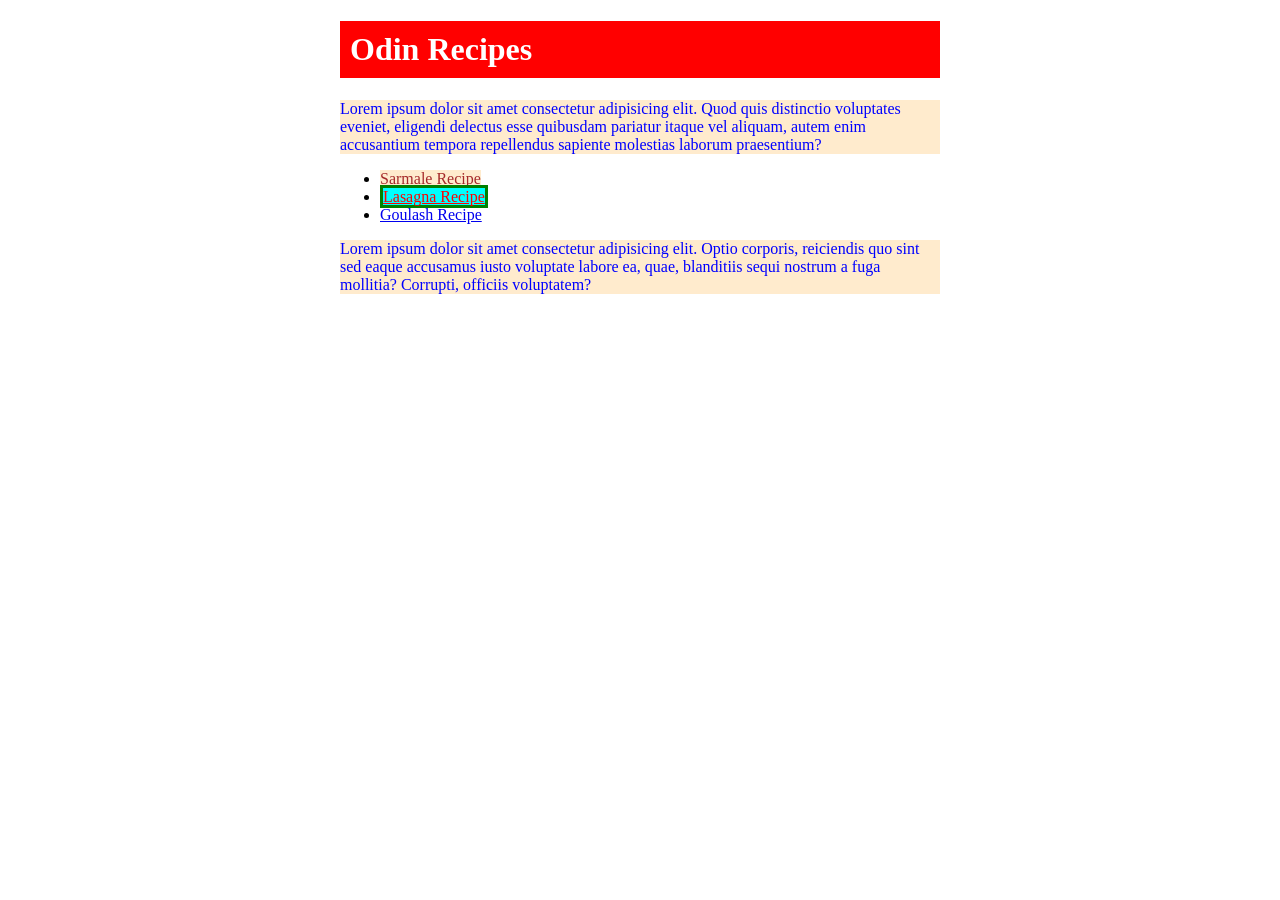
<file: index.html>
<!DOCTYPE html>
<html lang="en">
<head>
    <meta charset="UTF-8">
    <meta name="viewport" content="width=device-width, initial-scale=1.0">
    <title>Odin recipes</title>
    <link rel="stylesheet" href="styles/styles.css">
</head>
<body>
    <div>
        <h1 class="red">Odin Recipes</h1>
        <p>Lorem ipsum dolor sit amet consectetur adipisicing elit. Quod quis distinctio voluptates eveniet, eligendi delectus esse quibusdam pariatur itaque vel aliquam, autem enim accusantium tempora repellendus sapiente molestias laborum praesentium?</p>
        <ul>
            <li><a class="sarmale" href="recipes/sarmale.html">Sarmale Recipe</a></li>
            <li><a class="lasagna" href="recipes/lasagna.html">Lasagna Recipe</a></li>
            <li><a href="recipes/goulash.html">Goulash Recipe</a></li>
        </ul>
        <p>Lorem ipsum dolor sit amet consectetur adipisicing elit. Optio corporis, reiciendis quo sint sed eaque accusamus iusto voluptate labore ea, quae, blanditiis sequi nostrum a fuga mollitia? Corrupti, officiis voluptatem?</p>
    </div>
</body>
</html>
</file>
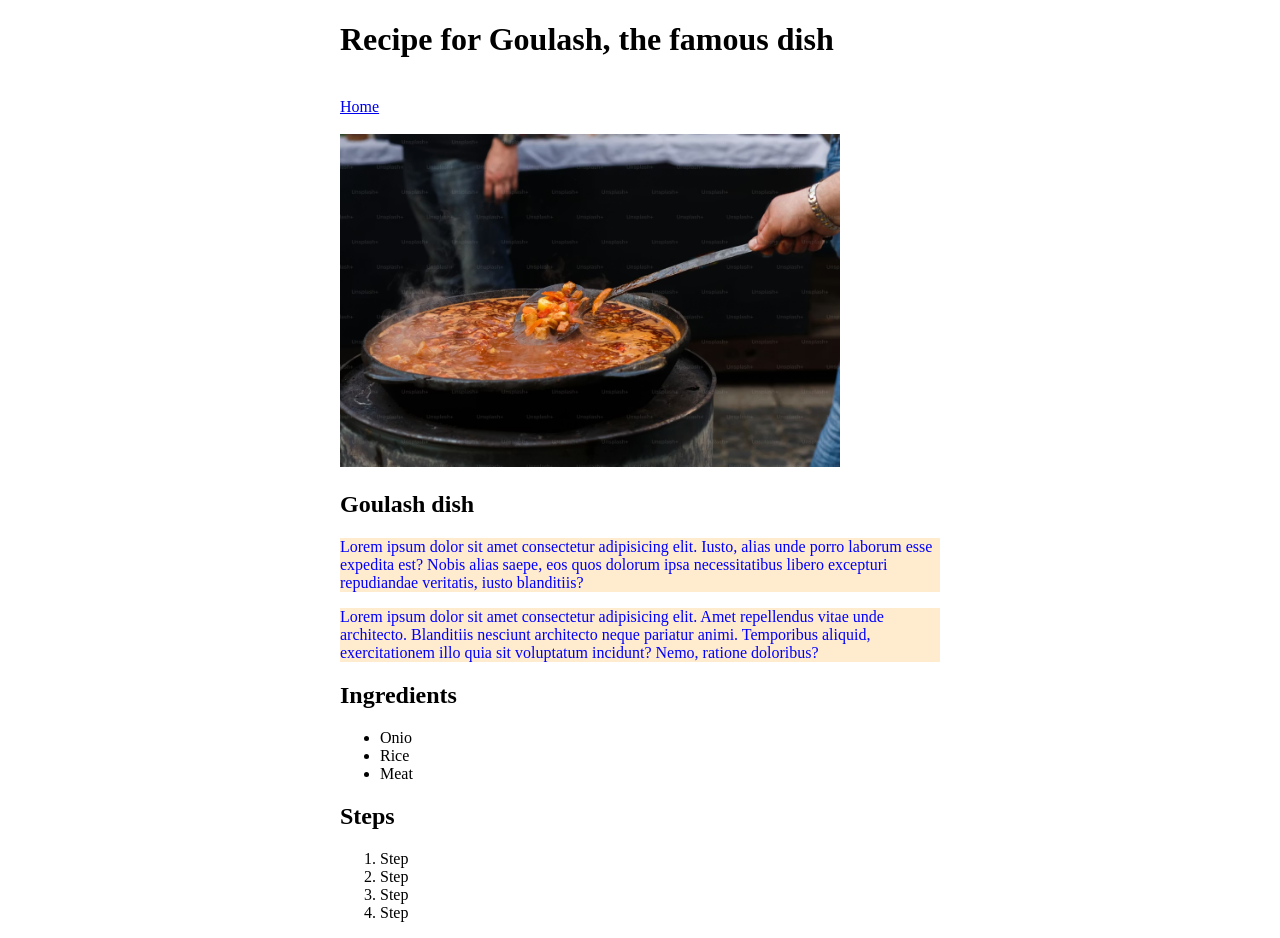
<file: recipes/goulash.html>
<!DOCTYPE html>
<html lang="en">
<head>
    <meta charset="UTF-8">
    <meta name="viewport" content="width=device-width, initial-scale=1.0">
    <title>Goulash Recipe</title>
    <link rel="stylesheet" href="../styles/styles.css">
</head>
<body>
    <div>
        <h1>Recipe for Goulash, the famous dish</h1>
        <br>
        <a href="../index.html">Home</a>
        <br>
        <br>
        <img src="../images/goulash.avif" alt="Picture of a finished Goulash dish" width="500">
        <h2>Goulash dish</h2>
 
        <p>Lorem ipsum dolor sit amet consectetur adipisicing elit. Iusto, alias unde porro laborum esse expedita est? Nobis alias saepe, eos quos dolorum ipsa necessitatibus libero excepturi repudiandae veritatis, iusto blanditiis?</p>

        <p>Lorem ipsum dolor sit amet consectetur adipisicing elit. Amet repellendus vitae unde architecto. Blanditiis nesciunt architecto neque pariatur animi. Temporibus aliquid, exercitationem illo quia sit voluptatum incidunt? Nemo, ratione doloribus?</p>

        <h2>Ingredients</h2>
        <ul>
            <li>Onio</li>
            <li>Rice</li>
            <li>Meat</li>
        </ul>

        <h2>Steps</h2>
        <ol>
            <li>Step</li>
            <li>Step</li>
            <li>Step</li>
            <li>Step</li>
        </ol>
    </div>
</body>
</html>
</file>
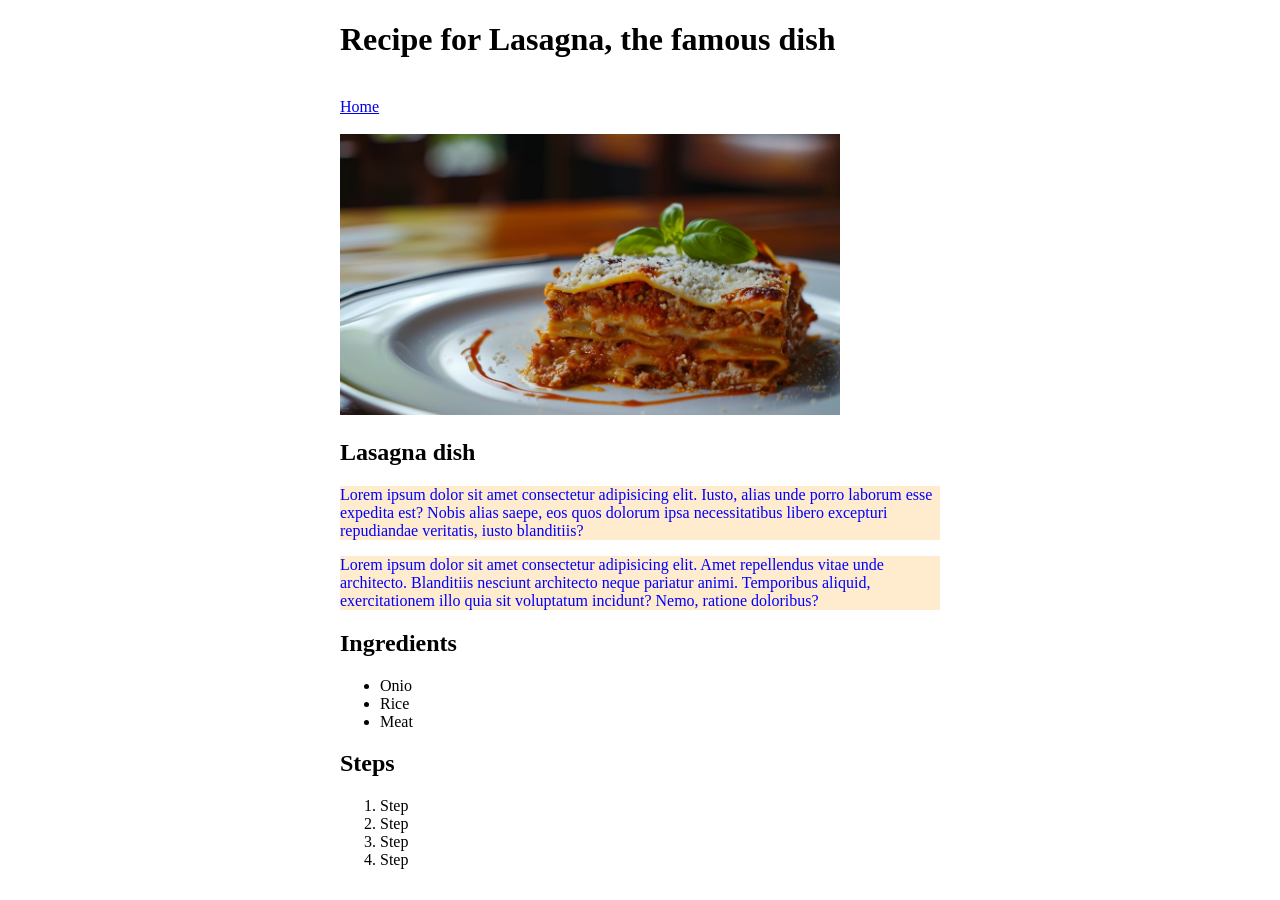
<file: recipes/lasagna.html>
<!DOCTYPE html>
<html lang="en">
<head>
    <meta charset="UTF-8">
    <meta name="viewport" content="width=device-width, initial-scale=1.0">
    <title>Lasagna Recipe</title>
    <link rel="stylesheet" href="../styles/styles.css">
</head>
<body>
    <div>
        <h1>Recipe for Lasagna, the famous dish</h1>
        <br>
        <a href="../index.html">Home</a>
        <br>
        <br>
        <img src="../images/lasagna.avif" alt="Picture of a finished Lasagna dish" width="500">
        <h2>Lasagna dish</h2>
 
        <p>Lorem ipsum dolor sit amet consectetur adipisicing elit. Iusto, alias unde porro laborum esse expedita est? Nobis alias saepe, eos quos dolorum ipsa necessitatibus libero excepturi repudiandae veritatis, iusto blanditiis?</p>

        <p>Lorem ipsum dolor sit amet consectetur adipisicing elit. Amet repellendus vitae unde architecto. Blanditiis nesciunt architecto neque pariatur animi. Temporibus aliquid, exercitationem illo quia sit voluptatum incidunt? Nemo, ratione doloribus?</p>

        <h2>Ingredients</h2>
        <ul>
            <li>Onio</li>
            <li>Rice</li>
            <li>Meat</li>
        </ul>

        <h2>Steps</h2>
        <ol>
            <li>Step</li>
            <li>Step</li>
            <li>Step</li>
            <li>Step</li>
        </ol>
    </div>
</body>
</html>
</file>
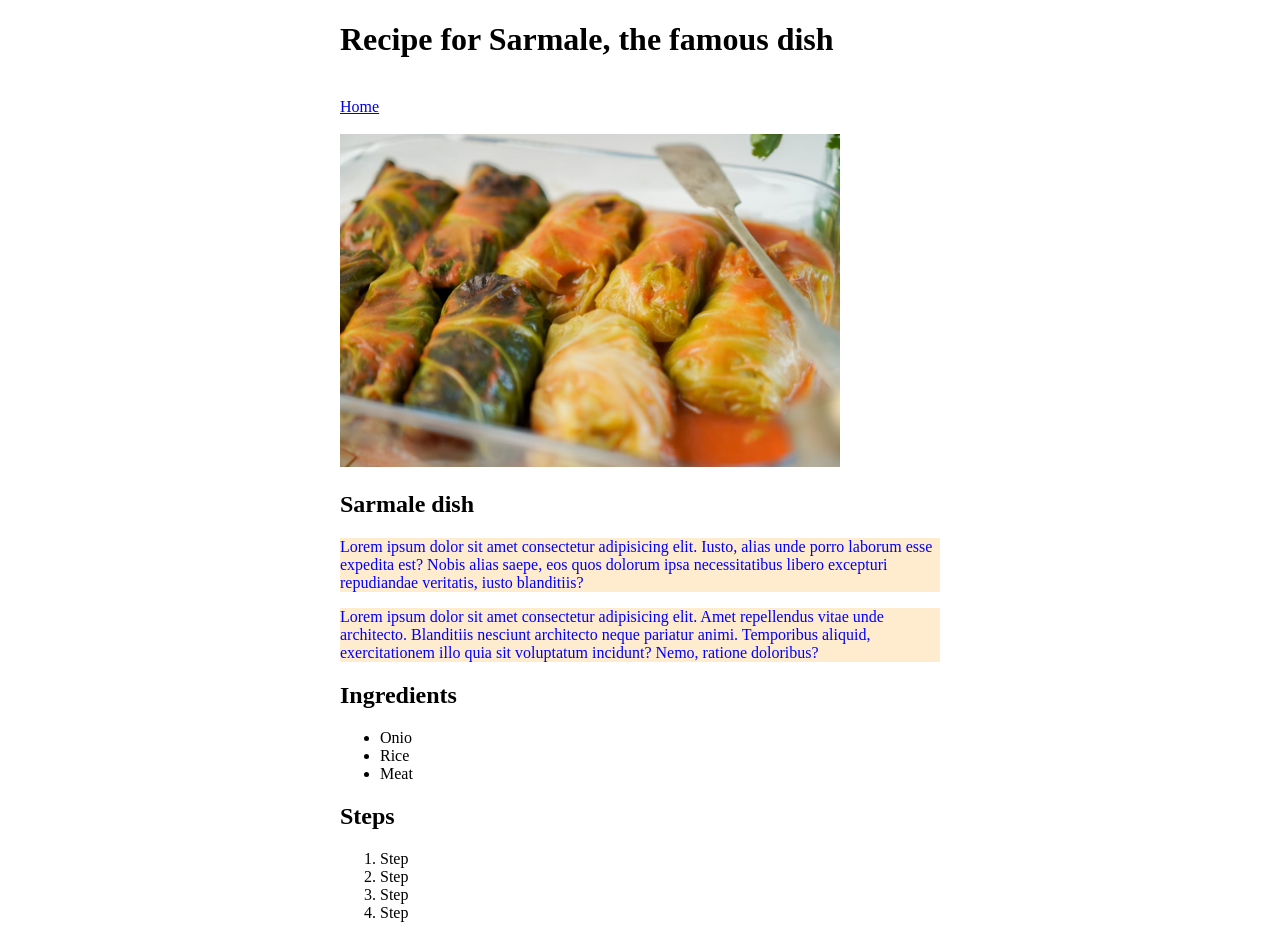
<file: recipes/sarmale.html>
<!DOCTYPE html>
<html lang="en">
<head>
    <meta charset="UTF-8">
    <meta name="viewport" content="width=device-width, initial-scale=1.0">
    <title>Sarmale Recipe</title>
    <link rel="stylesheet" href="../styles/styles.css">
</head>
<body>
    <div>
        <h1>Recipe for Sarmale, the famous dish</h1>
        <br>
        <a href="../index.html">Home</a>
        <br>
        <br>
        <img src="../images/sarmale.avif" alt="Picture of a finished Sarmale dish" width="500">
        <h2>Sarmale dish</h2>
 
        <p>Lorem ipsum dolor sit amet consectetur adipisicing elit. Iusto, alias unde porro laborum esse expedita est? Nobis alias saepe, eos quos dolorum ipsa necessitatibus libero excepturi repudiandae veritatis, iusto blanditiis?</p>

        <p>Lorem ipsum dolor sit amet consectetur adipisicing elit. Amet repellendus vitae unde architecto. Blanditiis nesciunt architecto neque pariatur animi. Temporibus aliquid, exercitationem illo quia sit voluptatum incidunt? Nemo, ratione doloribus?</p>

        <h2>Ingredients</h2>
        <ul>
            <li>Onio</li>
            <li>Rice</li>
            <li>Meat</li>
        </ul>

        <h2>Steps</h2>
        <ol>
            <li>Step</li>
            <li>Step</li>
            <li>Step</li>
            <li>Step</li>
        </ol>
    </div>
</body>
</html>
</file>
<file: styles/styles.css>
.red {
    background-color: red;
    color: white;
    padding: 10px;
}

.sarmale {
    background-color: blanchedalmond;
    color: brown;
}

.lasagna {
    border-color: green;
    border-style: solid;
    background-color:cyan ;
    color: red;
}

div {
    width: 600px;
    margin: 0 auto;
}

p {
    background-color: blanchedalmond;
    color: blue;
}
</file>
